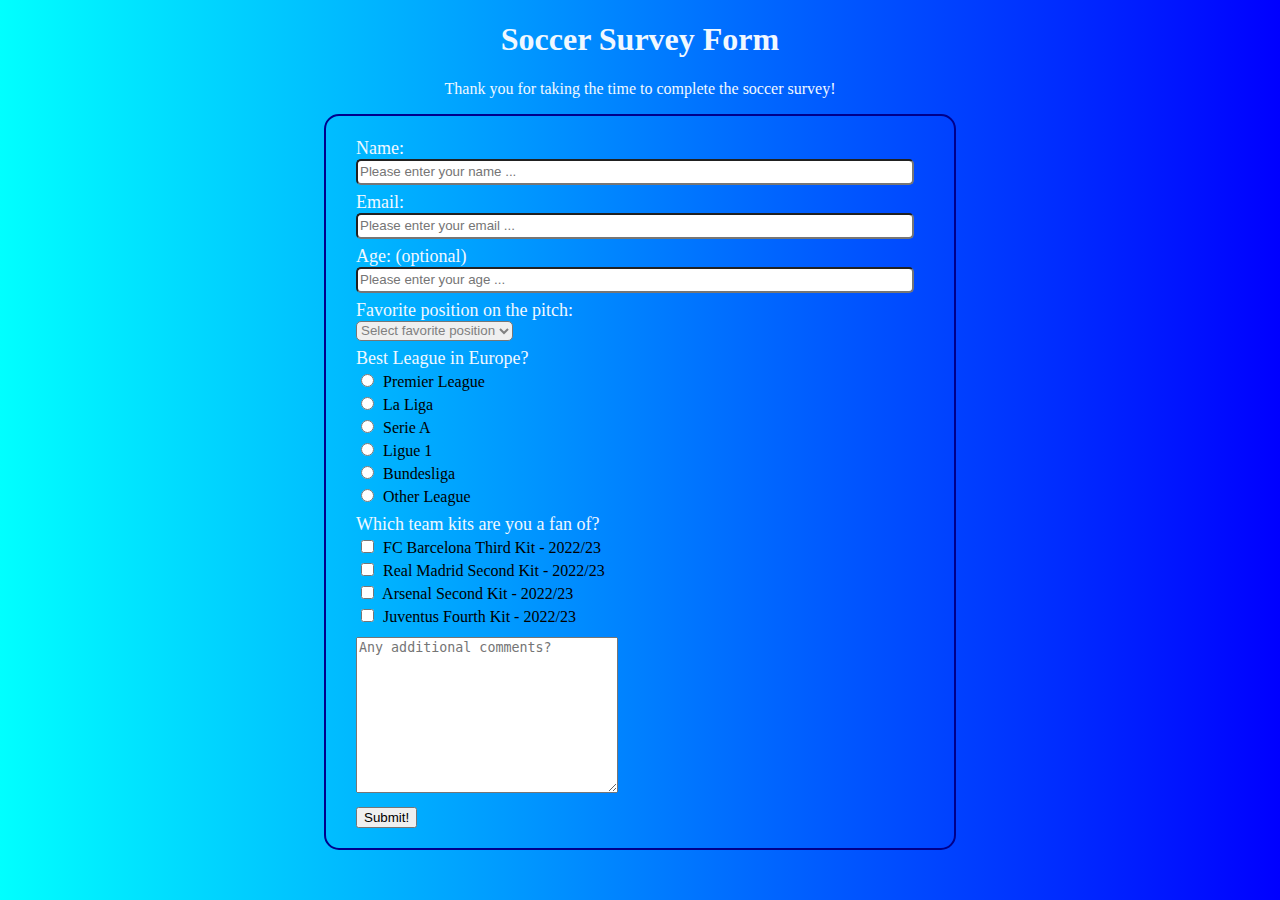
<file: SurveyFormProject/index.html>
<!DOCTYPE html>
<html lang="en">
<head>
    <meta charset="UTF-8">
    <meta http-equiv="X-UA-Compatible" content="IE=edge">
    <meta name="viewport" content="width=device-width, initial-scale=1.0">
    <link rel="stylesheet" href="style.css">
    <title>Soccer Form Project</title>
</head>
<body>
    <section id="introduction">
        <h1 id="title">Soccer Survey Form</h1>
        <p id="description">Thank you for taking the time to complete the soccer survey!</p>
    </section>
    


    <section>
        <div class="mainform">

            <form action="" id="survey-form">
                <label for="name" class="first-intro-label" id="name-label">Name: </label> <!--Entry form for Name-->
                
                <input type="text" id="name" class="background-info" placeholder="Please enter your name ..." required>
    
                <label for="email" class="first-intro-label" id="email-label">Email: </label> <!--Entry form for Email-->
                <input type="email" id="email" class="background-info" placeholder="Please enter your email ..." required>
    
                <label for="age" class="first-intro-label" id="number-label">Age: (optional)</label> <!--Entry form for Age-->
                <input type="number" id="number" class="background-info" min="6" max="128" placeholder="Please enter your age ...">
    
                <label for="dropdown" class="first-intro-label" id="dropdown-label">Favorite position on the pitch: </label>
                <select name="dropdown" id="dropdown">
                    <option value="def">Select favorite position</option>
                    <option value="goalkeeper">Goalkeeper</option>
                    <option value="central-defender">Central Defender</option>
                    <option value="fullback">Fullback</option>
                    <option value="midfielder">Midfielder</option>
                    <option value="winger">Winger</option>
                    <option value="striker">Striker</option>
                </select>
    
                <label for="bestleague" class="first-intro-label" id="">Best League in Europe?</label>
                <input type="radio" name="bestleague" value="premier-league"> Premier League
                <br>
                <input type="radio" name="bestleague" value="la-liga"> La Liga
                <br>
                <input type="radio" name="bestleague" value="serie-a"> Serie A
                <br>
                <input type="radio" name="bestleague" value="ligue-1"> Ligue 1
                <br>
                <input type="radio" name="bestleague" value="bundesliga"> Bundesliga
                <br>
                <input type="radio" name="bestleague" value="other-league"> Other League
                <br>
    
                <label for="favoritekits" class="first-intro-label">Which team kits are you a fan of?</label>
                <input type="checkbox" name="favoritekits" value="FCB"> FC Barcelona Third Kit - 2022/23
                <br>
                <input type="checkbox" name="favoritekits" value="RMA"> Real Madrid Second Kit - 2022/23
                <br>
                <input type="checkbox" name="favoritekits" value="ARS"> Arsenal Second Kit - 2022/23
                <br>
                <input type="checkbox" name="favoritekits" value="JUV"> Juventus Fourth Kit - 2022/23
                <br>
    
                <textarea name="additional-comments" id="additional-comments" cols="30" rows="10" placeholder="Any additional comments?"></textarea>
    
                <button id="submit" type="submit">Submit!</button>
            </form>

        </div>
        

    </section>


    
</body>
</html>
</file>
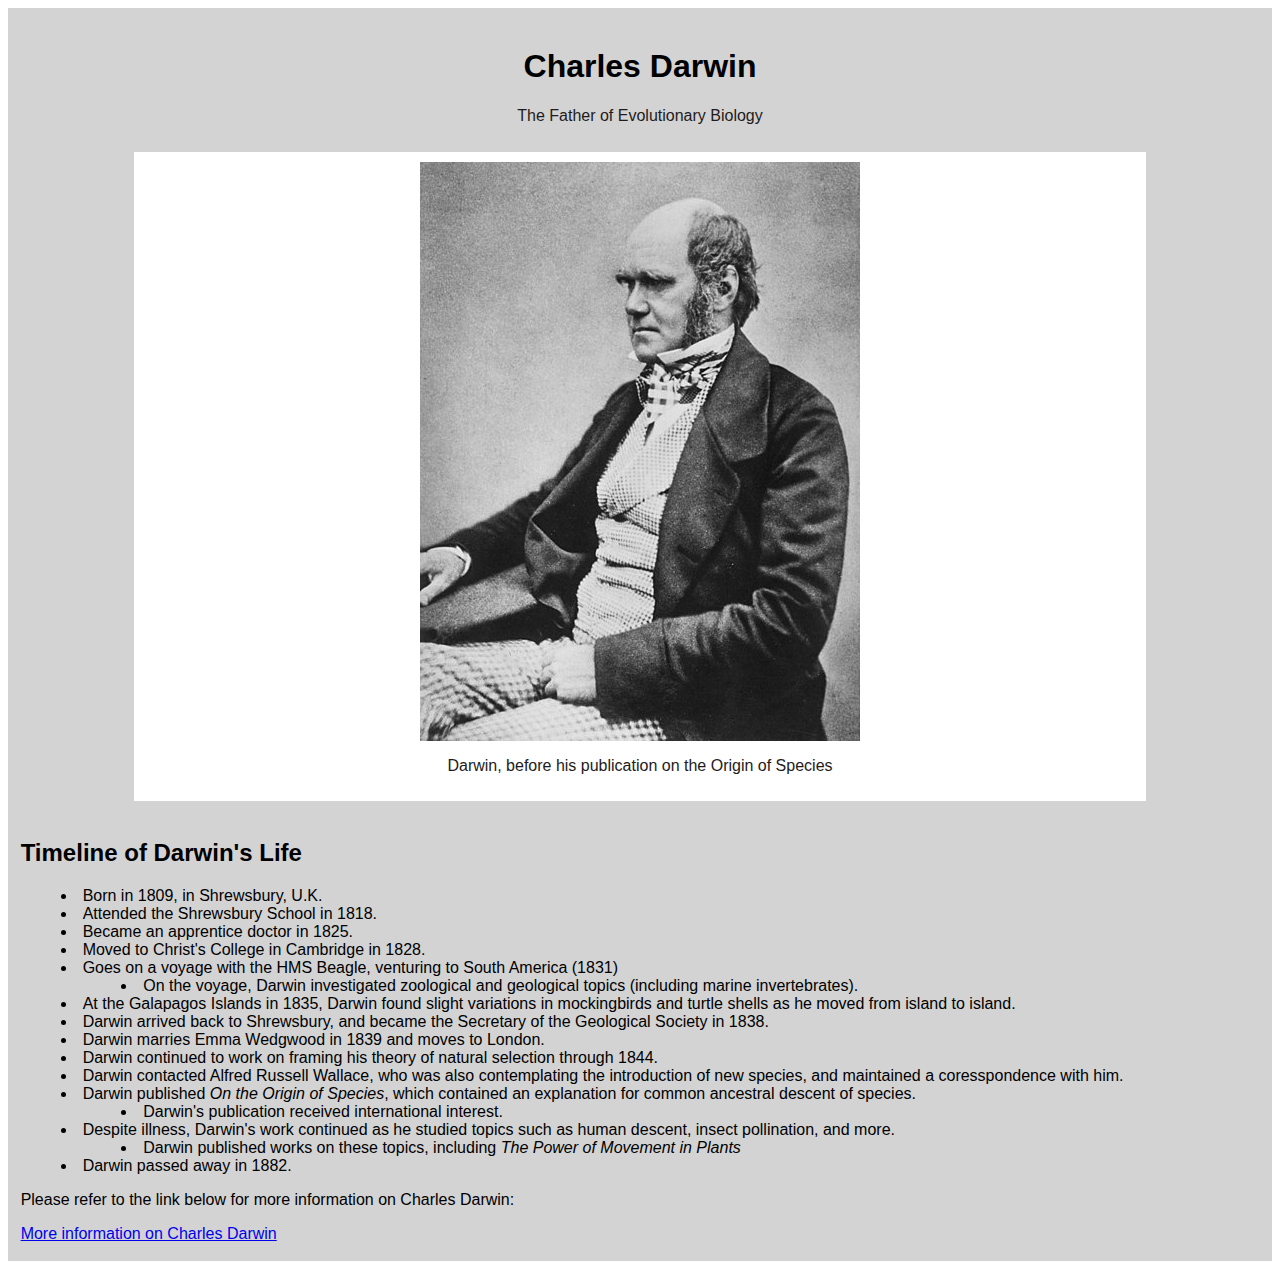
<file: TributePage/index.html>
<!DOCTYPE html>
<html lang="en">
<head>
    <meta charset="UTF-8">
    <meta http-equiv="X-UA-Compatible" content="IE=edge">
    <meta name="viewport" content="width=device-width, initial-scale=1.0">
    <title id="title">Tribute Page - Charles Darwin</title>
    <link rel="stylesheet" href="styles.css">
</head>
<body>
    <main id="main">
        <br>

        <div id="page-header">
            <h1 id="name">Charles Darwin</h1>
            <div id="brief-intro"><p style="color: rgb(35, 27, 27);">The Father of Evolutionary Biology</p></div>
        </div>

        <div id="img-div">
            <a target="_blank" href="https://en.wikipedia.org/wiki/Charles_Darwin"> <img src="CharlesDarwinImage.jpeg" alt="" id="image"></a>
           
            <div id="img-caption"><p style="color: rgb(35, 27, 27);">Darwin, before his publication on the Origin of Species</p></div>
            
        </div>

        <br>

        <div id="tribute-info">
            <h2>Timeline of Darwin's Life</h2>
            <ul>
                <li style="list-style-position: inside;">Born in 1809, in Shrewsbury, U.K.</li>
                <li style="list-style-position: inside;">Attended the Shrewsbury School in 1818.</li>
                <li style="list-style-position: inside;">Became an apprentice doctor in 1825.</li>
                <li style="list-style-position: inside;">Moved to Christ's College in Cambridge in 1828.</li>
                <li style="list-style-position: inside;">Goes on a voyage with the HMS Beagle, venturing to South America (1831)</li>
                <li style="list-style-position: inside; padding-left: 5%;">On the voyage, Darwin investigated zoological and geological topics (including marine invertebrates).</li>
                <li style="list-style-position: inside;">At the Galapagos Islands in 1835, Darwin found slight variations in mockingbirds and turtle shells as he moved from island to island.</li>
                <li style="list-style-position: inside;">Darwin arrived back to Shrewsbury, and became the Secretary of the Geological Society in 1838.</li>
                <li style="list-style-position: inside;">Darwin marries Emma Wedgwood in 1839 and moves to London.</li>
                <li style="list-style-position: inside;">Darwin continued to work on framing his theory of natural selection through 1844.</li>
                <li style="list-style-position: inside;">Darwin contacted Alfred Russell Wallace, who was also contemplating the introduction of new species, and maintained a coresspondence with him.</li>
                <li style="list-style-position: inside;">Darwin published <i>On the Origin of Species</i>, which contained an explanation for common ancestral descent of species.</li>
                <li style="list-style-position: inside; padding-left: 5%;">Darwin's publication received international interest.</li>
                <li style="list-style-position: inside;">Despite illness, Darwin's work continued as he studied topics such as human descent, insect pollination, and more.</li>
                <li style="list-style-position: inside; padding-left: 5%;">Darwin published works on these topics, including <i>The Power of Movement in Plants</i></li>
                <li style="list-style-position: inside;">Darwin passed away in 1882.</li>
            </ul>
            
            <p>Please refer to the link below for more information on Charles Darwin:</p>
            <a id="tribute-link" target="_blank" href="https://en.wikipedia.org/wiki/Charles_Darwin">More information on Charles Darwin</a>
            
            <br>
            <br>
        </div>
    </main>
</body>
</html>
</file>
<file: SurveyFormProject/style.css>
body {
    background-image: linear-gradient(to right, cyan, blue); /* For the background */
}

.first-intro-label {
    display: block;
}

.background-info {
    width: 20%;
}

h1 {
    text-align: center;
    color: aliceblue;
}

p {
    text-align: center;
    color: aliceblue;
}

input[type="radio"]{
    margin: 5px;
}

input[type="checkbox"]{
    margin: 5px;
}

label {
    color: aliceblue;
    font-size: large;
    padding-top: 7px;
}

.mainform {
    border: solid darkblue 2px;
    margin-left: 25%;
    margin-right: 25%;
    padding-left: 30px;
    padding-top: 15px;
    padding-right: 30px;
    padding-bottom: 15px;
    border-radius: 15px;
}
.background-info {
    width: 550px; 
    height: 20px;
    border-radius: 5px;
}

#submit {
    display: block;
    margin-bottom: 5px;
}

#dropdown {
    height: 20px;
    border-radius: 5px;
    color: gray;
}

#additional-comments {
    margin-top: 10px;
    margin-bottom: 10px;
}
</file>
<file: TributePage/styles.css>
* {
    font-family: Verdana, sans-serif;
}
#main {
    background-color: lightgray;
}
#name, #brief-intro {
    text-align: center;
}
#page-header {
    padding-top: 1px;
    padding-bottom: 1px;
    margin-bottom: 10px;
}
#img-div {
    background-color: white;
    padding-top: 10px;
    padding-bottom: 10px;
    width: 80%;
    margin-left: 10%;
}
#image {
    display: block;
    max-width: 100%;
    margin: 0 auto;
}
#img-caption {
    text-align: center;
    margin-top: 0px;
    padding-top: 0px;
}
#tribute-info {
    margin-left: 1%;
}
</file>
